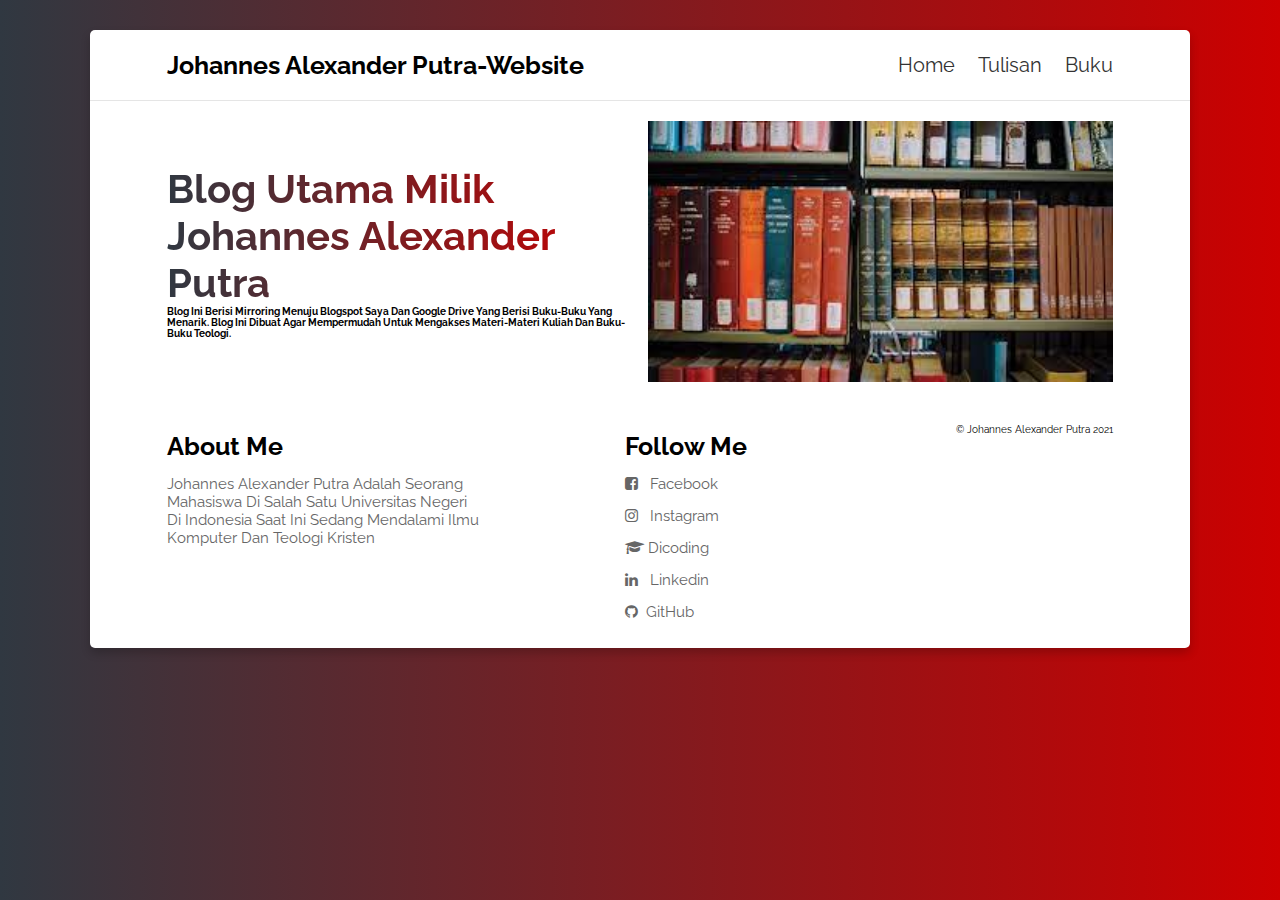
<file: index.html>
<!DOCTYPE html>
<html lang="en">
<head>
    <meta charset="UTF-8">
    <meta http-equiv="X-UA-Compatible" content="IE=edge">
    <meta name="viewport" content="width=device-width, initial-scale=1.0">
    <link rel="stylesheet" href="css/style.css">
    <link rel="stylesheet" href="https://cdnjs.cloudflare.com/ajax/libs/font-awesome/4.7.0/css/font-awesome.min.css">
    <link rel="icon" href="img/johannes.jpg">
    <title>Johannes Alexander Putra</title>
</head>
<body>
    <div class="container">
        <!--awal header-->
        <header>
            <a href="#" class="logo"><span>Johannes Alexander Putra-</span>Website</a>
            <div id="menu" class="fas fa-bars"></div>
            <nav class="navbar">
                <a href="index.html">home</a>
                <a href="materi.html">Tulisan</a>
                <a href="Buku.html">Buku</a>
                
            </nav>
        </header>
        <!--akhir header-->

        <!--awal home section-->
        <section class="home">
            <div class="content">
                <h3>Blog Utama Milik Johannes Alexander Putra</h3>
                <h4>Blog ini berisi mirroring menuju blogspot saya dan google drive yang berisi buku-buku yang menarik. Blog ini dibuat agar mempermudah untuk mengakses materi-materi kuliah dan buku-buku teologi.</h4>
            </div>
            <div class="image">
                <img src="img/Home.jpg" alt="home">
            </div>
        </section>
        <!--akhir home section-->

        <!--awal footer section-->
        <section class="footer">
            <div class="box-container">
                <div class="box">
                    <h3>about me</h3>
                    <p>Johannes Alexander Putra adalah seorang mahasiswa di salah satu universitas negeri di Indonesia saat ini sedang mendalami ilmu komputer dan Teologi Kristen</p>
                </div>
                  <pre>
                </pre>
                <pre>
                </pre>
                <div class="box">
                  
                    <h3>follow me</h3>
                    <a href="https://www.facebook.com/Johannesalexanderputra"><i class="fa fa-facebook-square" aria-hidden="true"></i>
 &nbsp facebook</a>
                    <a href="https://www.instagram.com/johannesap_/"><i class="fa fa-instagram" aria-hidden="true"></i>
&nbsp instagram</a>
                    <a href="https://www.dicoding.com/users/johanesap"><i class="fa fa-graduation-cap" aria-hidden="true"></i>&nbspDicoding</a>
                    <a href="https://www.linkedin.com/in/johannes-alexander-putra-044833201/"><i class="fa fa-linkedin" aria-hidden="true"></i>
&nbsp linkedin</a>
                    <a href="https://github.com/Itsjohanes"><i class="fa fa-github" aria-hidden="true"></i>&nbsp GitHub</a>
                </div>
               
             
                <p class="Cpoyright">© Johannes Alexander Putra 2021 </p>
            </div>
        </section>
        <!--akhir footer section-->
    </div>
    <script src="js/script.js"></script>
</body>
</html>
</file>
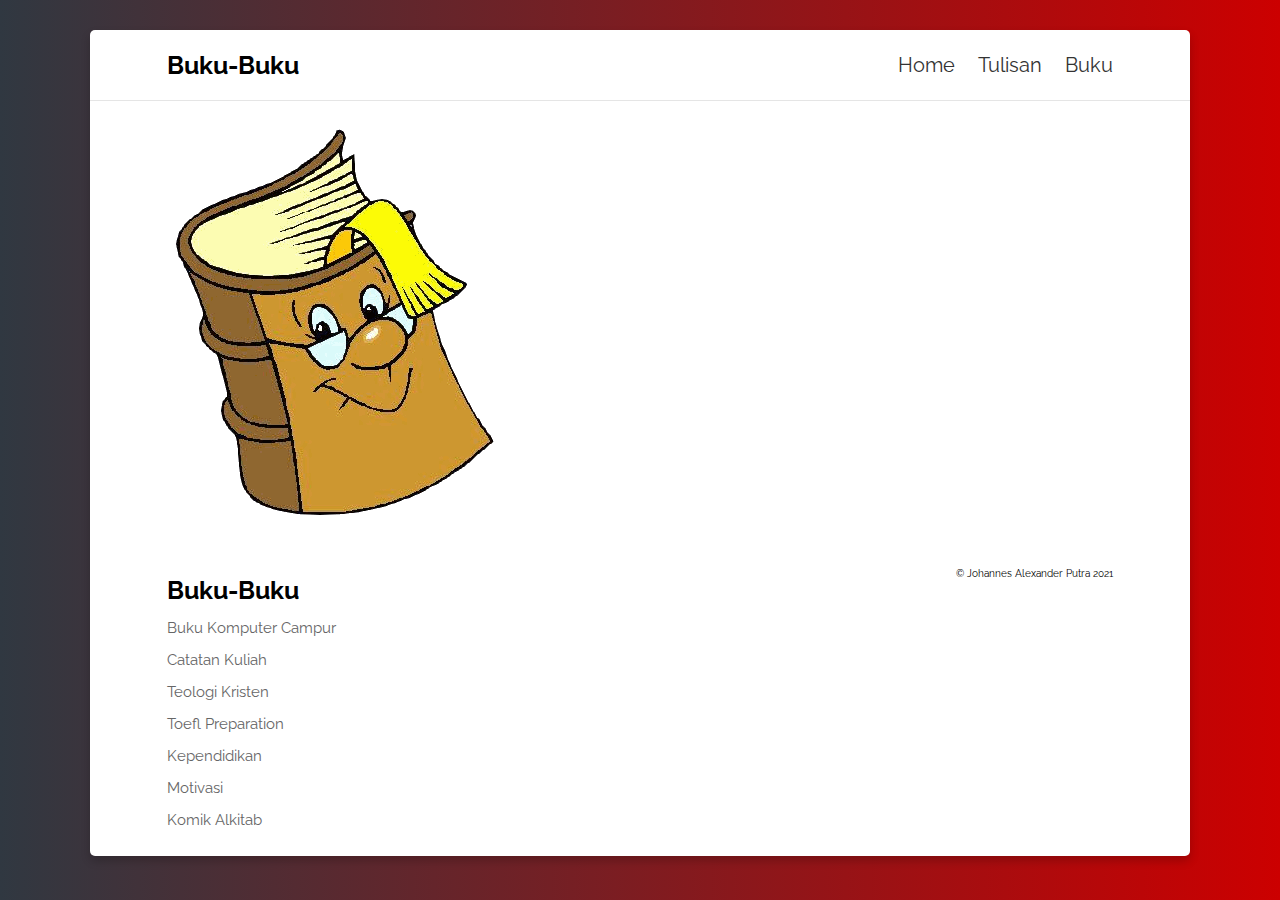
<file: Buku.html>
<!DOCTYPE html>
        <html lang="en">
        <head>
            <meta charset="UTF-8">
            <meta http-equiv="X-UA-Compatible" content="IE=edge">
            <meta name="viewport" content="width=device-width, initial-scale=1.0">
            <link rel="stylesheet" href="css/style.css">
            <link rel="stylesheet" href="https://cdnjs.cloudflare.com/ajax/libs/font-awesome/5.15.3/css/all.min.css">
            <link rel="icon" href="img/johannes.jpg">
            <title>Johannes Alexander Putra</title> 
        </head>
        <body>
            <div class="container">
                <!--awal header-->
                <header>
                    <a href="#" class="logo"><span>Buku-Buku</span></a> 
        
                    <div id="menu" class="fas fa-bars"></div>
                    <nav class="navbar">
                        <a href="index.php">home</a>
                        <a href="materi.html">Tulisan</a>
                        <a href="Buku.html">buku</a>
                    </nav>
                </header>
                <!--akhir header-->
                <section class="materi">
                    <div class="content">
                    </div>
                    <div class="image">
                        <img src="img/buku.gif" alt="home">
                    </div>
                </section>
                        <!--awal footer-->
                        <section class="footer">
                            <div class="box-container">
                                <div class="box">
                                    <h3>Buku-Buku</h3>
                                    <a href="https://drive.google.com/drive/folders/1eNbIRBoZa-foOPwsakMfEo20ZPuhzjar">Buku Komputer Campur</a>
                                    <a href="https://drive.google.com/drive/folders/10tiT6N4oD6pGdVP670qUcKbty-sl8Dh8?usp=sharing">Catatan Kuliah</a>
                                    <a href="https://drive.google.com/drive/folders/1GhxPFNiMpsYknkY4q2EjT3hgEYphBHJC?usp=sharing">Teologi Kristen</a>
                                    <a href="https://drive.google.com/drive/folders/1lriPL38lsUBTqqyrk4SygNO89cscIOS6?usp=sharing">Toefl Preparation</a>
                                    <a href="https://drive.google.com/drive/folders/1ezyS_rr679OXX2WL5rOiF6obDsu8n3e8">Kependidikan</a>
                                    <a href="https://drive.google.com/drive/folders/12XH8V04R4stMasJXWR4LvY9CWjRGOpfw">Motivasi</a>
                                    <a href="https://drive.google.com/drive/u/0/folders/1XviBQoBJID1kVKCcrAKD5-s2lbAbdye7">Komik Alkitab</a>
                                        

                                </div>
                                    <p class="Cpoyright">© Johannes Alexander Putra 2021 </p>
                            </div>
                         <script src="js/script.js"></script>
                        </section>
                        <!--akhir footer-->
</file>
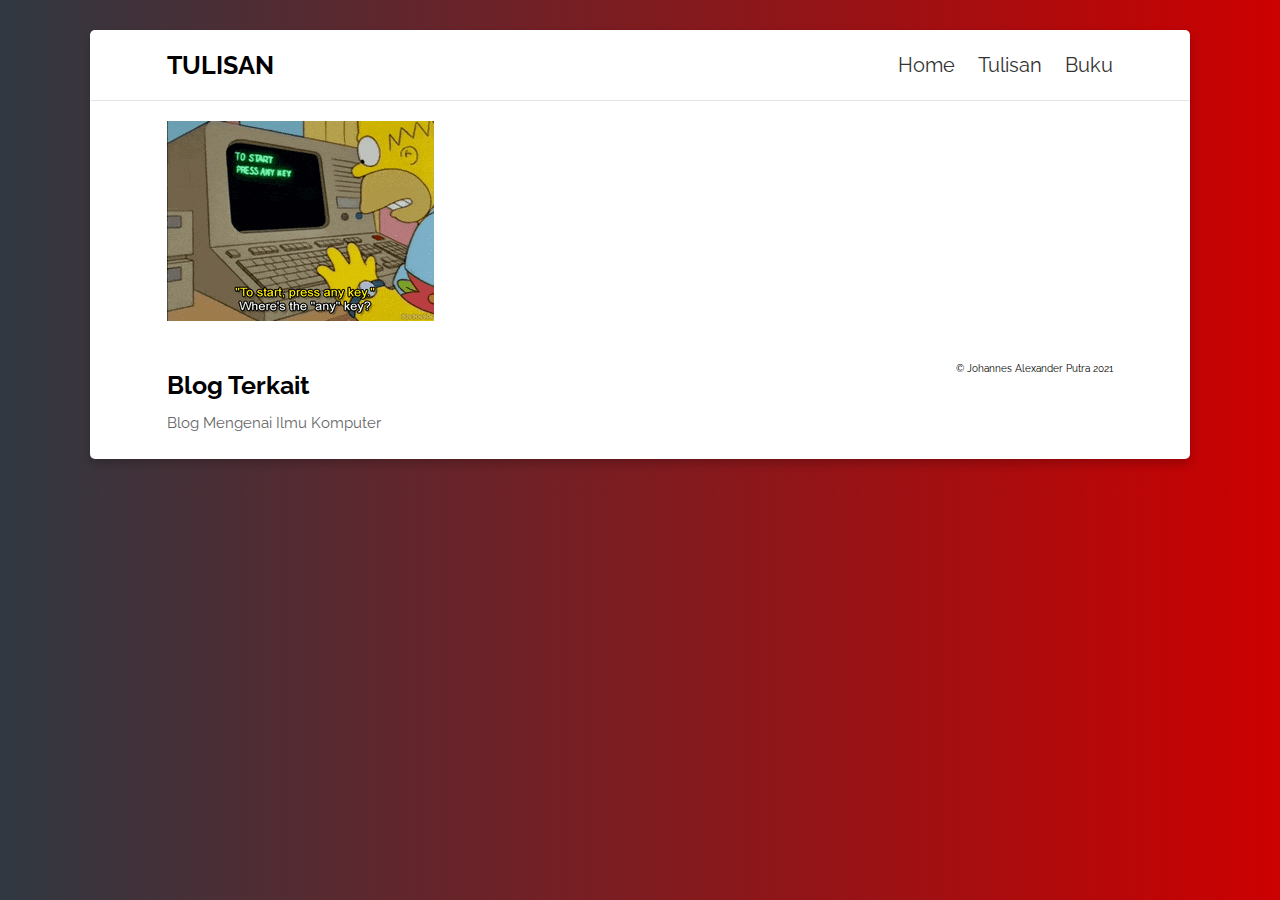
<file: materi.html>
<!DOCTYPE html>
<html lang="en">
<head>
    <meta charset="UTF-8">
    <meta http-equiv="X-UA-Compatible" content="IE=edge">
    <meta name="viewport" content="width=device-width, initial-scale=1.0">
    <link rel="stylesheet" href="css/style.css">
    <link rel="stylesheet" href="https://cdnjs.cloudflare.com/ajax/libs/font-awesome/5.15.3/css/all.min.css">
    <link rel="icon" href="img/johannes.jpg">

    <title>Johannes Alexander Putra</title> 
</head>
<body>
    <div class="container">
        <!--awal header-->
        <header>
            <a href="#" class="logo"><span>TULISAN</span></a> 

            <div id="menu" class="fas fa-bars"></div>
            <nav class="navbar">
                <a href="index.html">home</a>
                <a href="materi.html">tulisan</a>
                <a href="Buku.html">Buku</a>
               
            </nav>
        </header>
        <!--akhir header-->
        <section class="materi">
            <div class="content">
            </div>
            <div class="image">
                <img src="img/Komputer.gif" alt="home">
            </div>
        </section>
                <!--awal footer-->
                <section class="footer">
                    <div class="box-container">
                        <div class="box">
                            <h3>Blog Terkait</h3>
                            <a href="https://johannesalexanderputra.blogspot.com/">Blog mengenai Ilmu Komputer</a>
                        </div>
                        <p class="Cpoyright">© Johannes Alexander Putra 2021 </p>
                    </div>
                 <script src="js/script.js"></script>
                </section>
                <!--akhir footer-->
</file>
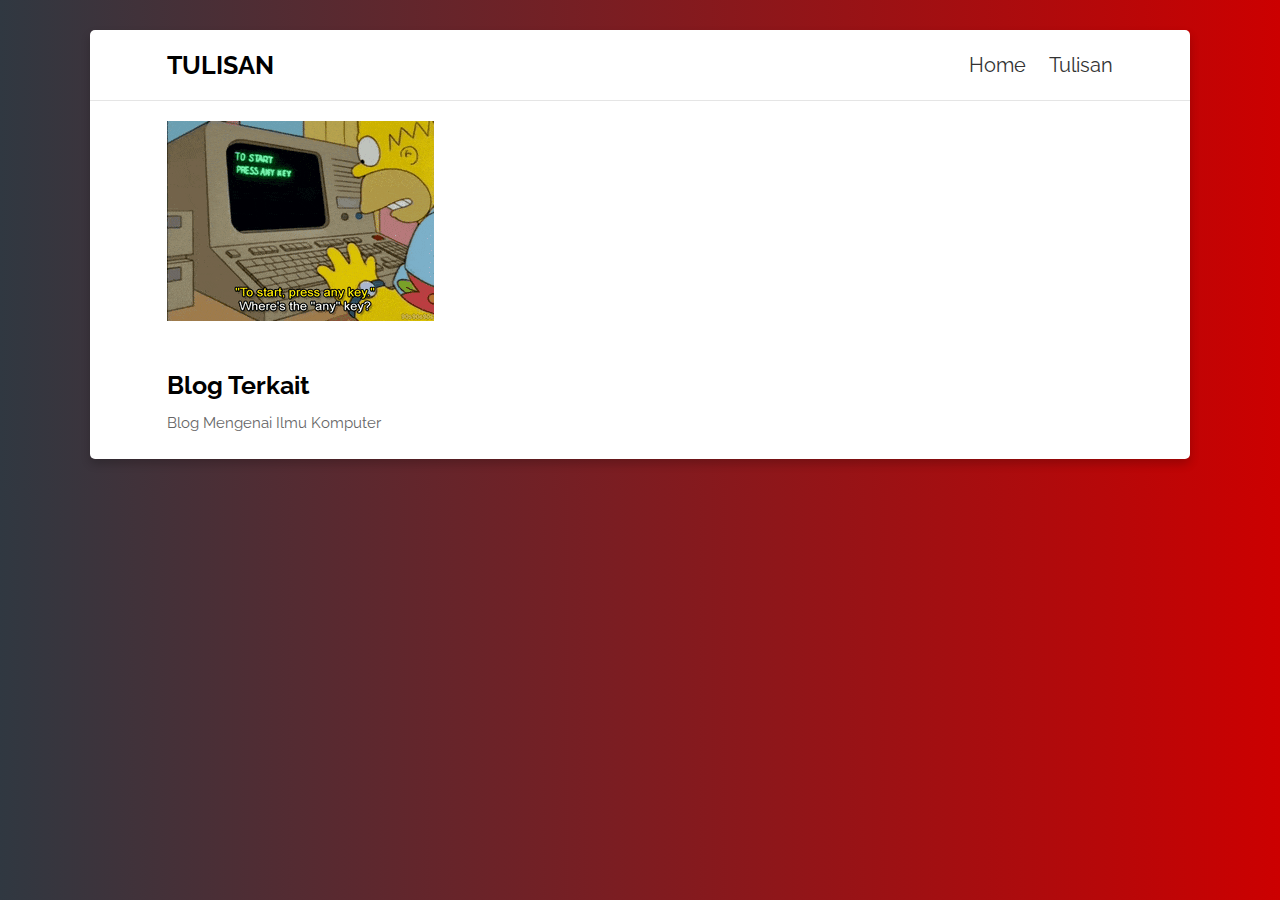
<file: Johannes Alexander Putra main blog/materi.html>
<!DOCTYPE html>
<html lang="en">
<head>
    <meta charset="UTF-8">
    <meta http-equiv="X-UA-Compatible" content="IE=edge">
    <meta name="viewport" content="width=device-width, initial-scale=1.0">
    <link rel="stylesheet" href="css/style.css">
    <link rel="stylesheet" href="https://cdnjs.cloudflare.com/ajax/libs/font-awesome/5.15.3/css/all.min.css">
    <title>Johannes Alexander Putra</title> 
</head>
<body>
    <div class="container">
        <!--awal header-->
        <header>
            <a href="#" class="logo"><span>TULISAN</span></a> 

            <div id="menu" class="fas fa-bars"></div>
            <nav class="navbar">
                <a href="home.html">home</a>
                <a href="materi.html">tulisan</a>
               
            </nav>
        </header>
        <!--akhir header-->
        <section class="materi">
            <div class="content">
            </div>
            <div class="image">
                <img src="img/Komputer.gif" alt="home">
            </div>
        </section>
                <!--awal footer-->
                <section class="footer">
                    <div class="box-container">
                        <div class="box">
                            <h3>Blog Terkait</h3>
                            <a href="https://johannesalexanderputra.blogspot.com/">Blog mengenai Ilmu Komputer</a>
                        </div>
                    </div>
                </section>
                <!--akhir footer-->
</file>
<file: css/style.css>
@import url('https://fonts.googleapis.com/css2?family=Raleway:wght@200;300;400&display=swap');

:root {
    --black: #303841;
    --red: #CC0000;
    --gradient: linear-gradient(90deg, var(--black), var(--red));
}

* {
    margin: 0;
    padding: 0;
    box-sizing: border-box;
    font-family: 'Raleway', sans-serif;
    outline: none;
    border: none;
    text-decoration: none;
    text-transform: capitalize;
    transition: all .2s ease-out;
}

html {
    font-size: 62.5%;
    overflow-x: hidden;
}

html::-webkit-scrollbar {
    width: 1rem;
}

html::-webkit-scrollbar-track {
    background: #333;
}

html::-webkit-scrollbar-thumb {
    background: #fff;
    border-radius: 5rem;
}

body {
    background: var(--gradient);
    padding: 3rem 7%;
}

section {
    padding: 2rem 7%;
}

.container {
    background: #fff;
    border-radius: .5rem;
    box-shadow: 0 .5rem 1rem rgba(0, 0, 0, .2);
}

.heading {
    color: transparent;
    background: var(--gradient);
    -webkit-background-clip: text;
    background-clip: text;
    padding: 0 1rem;
    padding-top: 2.5rem;
    text-align: center;
    font-size: 4rem;
    text-transform: uppercase;
}

.btn {
    display: inline-block;
    margin-top: 1rem;
    padding: .8rem 3rem;
    border-radius: .5rem;
    background: #333;
    color: #fff;
    cursor: pointer;
    font-size: 1.7rem;
}

.btn:hover {
    background: var(--gradient);
}

header {
    display: flex;
    align-items: center;
    justify-content: space-between;
    width: 100%;
    padding: 2rem 7%;
    border-bottom: .1rem solid rgba(0, 0, 0, .1);
    position: relative;
    z-index: 1000;
}

header .logo {
    font-size: 2.5rem;
    color: var(--violet);
    font-weight: bold;
}

header .logo span {
    color: var(--pink);
}

header .navbar a {
    margin-left: 2rem;
    font-size: 2rem;
    color: #333;
}

header .navbar a:hover {
    color: var(--pink);
}

#menu {
    font-size: 2.5rem;
    padding: .5rem 1rem;
    border-radius: .3rem;
    border: .1rem solid rgba(0, 0, 0, .2);
    cursor: pointer;
    display: none;
}

.home {
    display: flex;
    flex-wrap: wrap;
    gap: 1.5rem;
    align-items: center;
}

.home .content {
    flex: 1 1 40rem;
}

.home .image {
    flex: 1 1 40rem;
}

.home .image img {
    width: 100%;
}

.home .content h3 {
    color: transparent;
    background: var(--gradient);
    -webkit-background-clip: text;
    background-clip: text;
    font-size: 4rem;
}

.home .content p {
    padding: .5rem 0;
    font-size: 1.7rem;
    color: #666;
}

.course {
    display: flex;
    flex-wrap: wrap;
    gap: 1.5rem;
}

.course .box {
    flex: 1 1 30rem;
    border-radius: .5rem;
    border: .1rem solid rgba(0, 0, 0, .1);
    padding: 1rem;
    position: relative;
}

.course .box img {
    height: 20rem;
    width: 100%;
}

.course .box .jumlah {
    position: absolute;
    top: 1rem;
    left: 1rem;
    font-size: 2rem;
    padding: .5rem 1rem;
    background: var(--pink);
    color: #fff;
    border-radius: .5rem;
}

.course .box .star i {
    color: var(--violet);
    font-size: 1.5rem;
    padding: 1rem 0;
}

.course .box h3 {
    color: var(--pink);
    font-size: 2.5rem;
}

.course .box p {
    color: #666;
    font-size: 1.5rem;
    padding: .5rem 0;
}

.course .icons {
    display: flex;
    justify-content: space-between;
    border-top: .1rem solid rgba(0, 0, 0, .1);
    margin-top: 1rem;
    padding: .5rem;
    padding-top: 1rem;
}

.course .icons p {
    color: #666;
    font-size: 1.3rem;
}

.course .icons p i {
    padding-right: .4rem;
    color: var(--pink);
}

.teacher {
    display: flex;
    flex-wrap: wrap;
    gap: 1.5rem;
}

.teacher .box {
    flex: 1 1 23rem;
    border: .1rem solid rgba(0, 0, 0, .1);
    border-radius: .5rem;
    padding: 1.5rem;
    text-align: center;
}

.teacher .box img {
    height: 10rem;
    width: 10rem;
    margin: .5rem 0;
    border-radius: 50%;
    object-fit: cover;
}

.teacher .box h3 {
    color: var(--violet);
    font-size: 2.5rem;
}

.teacher .box span {
    color: var(--pink);
    font-size: 2rem;
}

.teacher .box p {
    color: #666;
    font-size: 1.5rem;
    padding: 1rem 0;
}

.teacher .box .sosial a {
    height: 4rem;
    width: 4rem;
    line-height: 4rem;
    font-size: 2rem;
    background: var(--pink);
    border-radius: .5rem;
    margin: .3rem;
    color: #fff;
}

.teacher .box .sosial a:hover {
    background: var(--violet);
}

.price {
    display: flex;
    flex-wrap: wrap;
    gap: 1.5rem;
}

.price .box {
    flex: 1 1 30rem;
    text-align: center;
    border: .1rem solid rgba(0, 0, 0, .1);
    border-radius: .5rem;
}

.price .box h3 {
    font-size: 2.5rem;
    color: #333;
    padding: 1.5rem 0;
}

.price .box .harga {
    font-size: 4.5rem;
    color: #fff;
    padding: 1rem 0;
    background: var(--gradient);
    font-weight: bold;
}

.price .box .harga span {
    font-size: 2.3rem;
}

.price .box ul {
    border-bottom: .1rem solid rgba(0, 0, 0, .2);
    padding: 1rem 0;
    list-style: none;
}

.price .box ul li {
    padding: .7rem 0;
    font-size: 1.7rem;
    color: #666;
}

.price .box .btn {
    margin: 2rem 0;
}

.price .box ul:hover li {
    color: var(--pink);
    font-weight: bold;
    cursor: pointer;
    transition: all .5s linear;
}

.review {
    display: flex;
    flex-wrap: wrap;
    gap: 1.5rem;
}

.review .box {
    border-radius: .5rem;
    border: .1rem solid rgba(0, 0, 0, .1);
    padding: 1rem;
    flex: 1 1 30rem;
}

.review .box .siswa {
    display: flex;
    align-items: center;
    justify-content: space-between;
}

.review .box .siswa .info {
    display: flex;
    align-items: center;
}

.review .box .siswa i {
    font-size: 6rem;
    color: var(--pink);
    opacity: .5;
}

.review .box .siswa .info img {
    border-radius: 50%;
    object-fit: cover;
    height: 7rem;
    width: 7rem;
    margin-right: 1.5rem;
}

.review .box .siswa .info h3 {
    font-size: 2rem;
    color: #333;
}

.review .box .siswa .info span {
    font-size: 1.5rem;
    color: var(--pink);
}

.review .box .text {
    padding: 1rem 0;
    font-size: 1.6rem;
    color: #666;
}

.review .box:hover {
    box-shadow: 0rem .5rem 1rem rgba(0, 0, 0, .5);
    cursor: pointer;
}

.contact {
    display: flex;
    flex-wrap: wrap;
    gap: 1.5rem;
}

.contact .image {
    flex: 1 1 35rem;
}

.contact .image img {
    width: 100%;
}

.contact form {
    flex: 1 1 50rem;
    border: .1rem solid rgba(0, 0, 0, .1);
    border-radius: .5rem;
    padding: 2rem;
}

.contact form .inputBox {
    display: flex;
    justify-content: space-between;
    flex-wrap: wrap;
}

.contact form .inputBox input,
.contact form .box,
.contact form textarea {
    width: 100%;
    padding: 1rem;
    margin: .7rem 0;
    font-size: 1.7rem;
    border: .1rem solid rgba(0, 0, 0, .1);
    border-radius: .5rem;
    text-transform: none;
    color: #333;
}

.contact form .inputBox input,
.contact form .box,
.contact form textarea:focus {
    border-color: var(--pink);
}

.contact form .inputBox input {
    width: 49%;
}

.contact form textarea {
    height: 20rem;
    resize: none;
}

.footer .box-container {
    display: flex;
    flex-wrap: wrap;
    gap: 1.5rem;
}

.footer .box-container .box {
    flex: 1 1 20rem;
}

.footer .box-container .box h3 {
    font-size: 2.5rem;
    color: var(--violet);
    padding: .7rem 0;
}

.footer .box-container .box p {
    font-size: 1.5rem;
    color: #666;
    padding: .7rem 0;
}

.footer .box-container .box a {
    display: block;
    font-size: 1.5rem;
    color: #666;
    padding: .7rem 0;
}

.footer .box-container .box a:hover {
    color: var(--pink);
}

.footer .box-container .box p i {
    padding-right: .5rem;
    color: var(--pink);
}

.footer .credit {
    font-size: 2rem;
    margin-top: 1rem;
    padding: 1rem;
    padding-top: 2rem;
    text-align: center;
    border-top: .1rem solid rgba(0, 0, 0, .1);
    color: #666;
}

.footer .credit span {
    color: var(--pink);
}

/* iki media queris */
@media (max-width: 991px) {
    html {
        font-size: 55%;
    }

    body {
        padding: 1.5rem;
    }

    header {
        padding: 2rem;
    }

    section {
        padding: 2rem;
    }
}

@media (max-width: 768px) {
    #menu {
        display: initial;
    }

    header .navbar {
        position: absolute;
        top: 100%;
        left: 0;
        right: 0;
        background: #fff;
        border-top: .1rem solid rgba(0, 0, 0, .2);
        border-bottom: .1rem solid rgba(0, 0, 0, .2);
        clip-path: polygon(0 0, 100% 0, 100% 0, 0 0);
    }

    header .navbar.active {
        clip-path: polygon(0 0, 100% 0, 100% 100%, 0 100%);
    }

    header .navbar a {
        font-size: 2.5rem;
        display: block;
        margin: 2rem 0;
        text-align: center;
    }

    .contact form .inputBox input {
        width: 100%;
    }
}

@media (max-width: 400px) {
    html {
        font-size: 50%;
    }
}
</file>
<file: Johannes Alexander Putra main blog/css/style.css>
@import url('https://fonts.googleapis.com/css2?family=Raleway:wght@200;300;400&display=swap');

:root {
    --black: #303841;
    --red: #CC0000;
    --gradient: linear-gradient(90deg, var(--black), var(--red));
}

* {
    margin: 0;
    padding: 0;
    box-sizing: border-box;
    font-family: 'Raleway', sans-serif;
    outline: none;
    border: none;
    text-decoration: none;
    text-transform: capitalize;
    transition: all .2s ease-out;
}

html {
    font-size: 62.5%;
    overflow-x: hidden;
}

html::-webkit-scrollbar {
    width: 1rem;
}

html::-webkit-scrollbar-track {
    background: #333;
}

html::-webkit-scrollbar-thumb {
    background: #fff;
    border-radius: 5rem;
}

body {
    background: var(--gradient);
    padding: 3rem 7%;
}

section {
    padding: 2rem 7%;
}

.container {
    background: #fff;
    border-radius: .5rem;
    box-shadow: 0 .5rem 1rem rgba(0, 0, 0, .2);
}

.heading {
    color: transparent;
    background: var(--gradient);
    -webkit-background-clip: text;
    background-clip: text;
    padding: 0 1rem;
    padding-top: 2.5rem;
    text-align: center;
    font-size: 4rem;
    text-transform: uppercase;
}

.btn {
    display: inline-block;
    margin-top: 1rem;
    padding: .8rem 3rem;
    border-radius: .5rem;
    background: #333;
    color: #fff;
    cursor: pointer;
    font-size: 1.7rem;
}

.btn:hover {
    background: var(--gradient);
}

header {
    display: flex;
    align-items: center;
    justify-content: space-between;
    width: 100%;
    padding: 2rem 7%;
    border-bottom: .1rem solid rgba(0, 0, 0, .1);
    position: relative;
    z-index: 1000;
}

header .logo {
    font-size: 2.5rem;
    color: var(--violet);
    font-weight: bold;
}

header .logo span {
    color: var(--pink);
}

header .navbar a {
    margin-left: 2rem;
    font-size: 2rem;
    color: #333;
}

header .navbar a:hover {
    color: var(--pink);
}

#menu {
    font-size: 2.5rem;
    padding: .5rem 1rem;
    border-radius: .3rem;
    border: .1rem solid rgba(0, 0, 0, .2);
    cursor: pointer;
    display: none;
}

.home {
    display: flex;
    flex-wrap: wrap;
    gap: 1.5rem;
    align-items: center;
}

.home .content {
    flex: 1 1 40rem;
}

.home .image {
    flex: 1 1 40rem;
}

.home .image img {
    width: 100%;
}

.home .content h3 {
    color: transparent;
    background: var(--gradient);
    -webkit-background-clip: text;
    background-clip: text;
    font-size: 4rem;
}

.home .content p {
    padding: .5rem 0;
    font-size: 1.7rem;
    color: #666;
}

.course {
    display: flex;
    flex-wrap: wrap;
    gap: 1.5rem;
}

.course .box {
    flex: 1 1 30rem;
    border-radius: .5rem;
    border: .1rem solid rgba(0, 0, 0, .1);
    padding: 1rem;
    position: relative;
}

.course .box img {
    height: 20rem;
    width: 100%;
}

.course .box .jumlah {
    position: absolute;
    top: 1rem;
    left: 1rem;
    font-size: 2rem;
    padding: .5rem 1rem;
    background: var(--pink);
    color: #fff;
    border-radius: .5rem;
}

.course .box .star i {
    color: var(--violet);
    font-size: 1.5rem;
    padding: 1rem 0;
}

.course .box h3 {
    color: var(--pink);
    font-size: 2.5rem;
}

.course .box p {
    color: #666;
    font-size: 1.5rem;
    padding: .5rem 0;
}

.course .icons {
    display: flex;
    justify-content: space-between;
    border-top: .1rem solid rgba(0, 0, 0, .1);
    margin-top: 1rem;
    padding: .5rem;
    padding-top: 1rem;
}

.course .icons p {
    color: #666;
    font-size: 1.3rem;
}

.course .icons p i {
    padding-right: .4rem;
    color: var(--pink);
}

.teacher {
    display: flex;
    flex-wrap: wrap;
    gap: 1.5rem;
}

.teacher .box {
    flex: 1 1 23rem;
    border: .1rem solid rgba(0, 0, 0, .1);
    border-radius: .5rem;
    padding: 1.5rem;
    text-align: center;
}

.teacher .box img {
    height: 10rem;
    width: 10rem;
    margin: .5rem 0;
    border-radius: 50%;
    object-fit: cover;
}

.teacher .box h3 {
    color: var(--violet);
    font-size: 2.5rem;
}

.teacher .box span {
    color: var(--pink);
    font-size: 2rem;
}

.teacher .box p {
    color: #666;
    font-size: 1.5rem;
    padding: 1rem 0;
}

.teacher .box .sosial a {
    height: 4rem;
    width: 4rem;
    line-height: 4rem;
    font-size: 2rem;
    background: var(--pink);
    border-radius: .5rem;
    margin: .3rem;
    color: #fff;
}

.teacher .box .sosial a:hover {
    background: var(--violet);
}

.price {
    display: flex;
    flex-wrap: wrap;
    gap: 1.5rem;
}

.price .box {
    flex: 1 1 30rem;
    text-align: center;
    border: .1rem solid rgba(0, 0, 0, .1);
    border-radius: .5rem;
}

.price .box h3 {
    font-size: 2.5rem;
    color: #333;
    padding: 1.5rem 0;
}

.price .box .harga {
    font-size: 4.5rem;
    color: #fff;
    padding: 1rem 0;
    background: var(--gradient);
    font-weight: bold;
}

.price .box .harga span {
    font-size: 2.3rem;
}

.price .box ul {
    border-bottom: .1rem solid rgba(0, 0, 0, .2);
    padding: 1rem 0;
    list-style: none;
}

.price .box ul li {
    padding: .7rem 0;
    font-size: 1.7rem;
    color: #666;
}

.price .box .btn {
    margin: 2rem 0;
}

.price .box ul:hover li {
    color: var(--pink);
    font-weight: bold;
    cursor: pointer;
    transition: all .5s linear;
}

.review {
    display: flex;
    flex-wrap: wrap;
    gap: 1.5rem;
}

.review .box {
    border-radius: .5rem;
    border: .1rem solid rgba(0, 0, 0, .1);
    padding: 1rem;
    flex: 1 1 30rem;
}

.review .box .siswa {
    display: flex;
    align-items: center;
    justify-content: space-between;
}

.review .box .siswa .info {
    display: flex;
    align-items: center;
}

.review .box .siswa i {
    font-size: 6rem;
    color: var(--pink);
    opacity: .5;
}

.review .box .siswa .info img {
    border-radius: 50%;
    object-fit: cover;
    height: 7rem;
    width: 7rem;
    margin-right: 1.5rem;
}

.review .box .siswa .info h3 {
    font-size: 2rem;
    color: #333;
}

.review .box .siswa .info span {
    font-size: 1.5rem;
    color: var(--pink);
}

.review .box .text {
    padding: 1rem 0;
    font-size: 1.6rem;
    color: #666;
}

.review .box:hover {
    box-shadow: 0rem .5rem 1rem rgba(0, 0, 0, .5);
    cursor: pointer;
}

.contact {
    display: flex;
    flex-wrap: wrap;
    gap: 1.5rem;
}

.contact .image {
    flex: 1 1 35rem;
}

.contact .image img {
    width: 100%;
}

.contact form {
    flex: 1 1 50rem;
    border: .1rem solid rgba(0, 0, 0, .1);
    border-radius: .5rem;
    padding: 2rem;
}

.contact form .inputBox {
    display: flex;
    justify-content: space-between;
    flex-wrap: wrap;
}

.contact form .inputBox input,
.contact form .box,
.contact form textarea {
    width: 100%;
    padding: 1rem;
    margin: .7rem 0;
    font-size: 1.7rem;
    border: .1rem solid rgba(0, 0, 0, .1);
    border-radius: .5rem;
    text-transform: none;
    color: #333;
}

.contact form .inputBox input,
.contact form .box,
.contact form textarea:focus {
    border-color: var(--pink);
}

.contact form .inputBox input {
    width: 49%;
}

.contact form textarea {
    height: 20rem;
    resize: none;
}

.footer .box-container {
    display: flex;
    flex-wrap: wrap;
    gap: 1.5rem;
}

.footer .box-container .box {
    flex: 1 1 20rem;
}

.footer .box-container .box h3 {
    font-size: 2.5rem;
    color: var(--violet);
    padding: .7rem 0;
}

.footer .box-container .box p {
    font-size: 1.5rem;
    color: #666;
    padding: .7rem 0;
}

.footer .box-container .box a {
    display: block;
    font-size: 1.5rem;
    color: #666;
    padding: .7rem 0;
}

.footer .box-container .box a:hover {
    color: var(--pink);
}

.footer .box-container .box p i {
    padding-right: .5rem;
    color: var(--pink);
}

.footer .credit {
    font-size: 2rem;
    margin-top: 1rem;
    padding: 1rem;
    padding-top: 2rem;
    text-align: center;
    border-top: .1rem solid rgba(0, 0, 0, .1);
    color: #666;
}

.footer .credit span {
    color: var(--pink);
}

/* iki media queris */
@media (max-width: 991px) {
    html {
        font-size: 55%;
    }

    body {
        padding: 1.5rem;
    }

    header {
        padding: 2rem;
    }

    section {
        padding: 2rem;
    }
}

@media (max-width: 768px) {
    #menu {
        display: initial;
    }

    header .navbar {
        position: absolute;
        top: 100%;
        left: 0;
        right: 0;
        background: #fff;
        border-top: .1rem solid rgba(0, 0, 0, .2);
        border-bottom: .1rem solid rgba(0, 0, 0, .2);
        clip-path: polygon(0 0, 100% 0, 100% 0, 0 0);
    }

    header .navbar.active {
        clip-path: polygon(0 0, 100% 0, 100% 100%, 0 100%);
    }

    header .navbar a {
        font-size: 2.5rem;
        display: block;
        margin: 2rem 0;
        text-align: center;
    }

    .contact form .inputBox input {
        width: 100%;
    }
}

@media (max-width: 400px) {
    html {
        font-size: 50%;
    }
}
</file>
